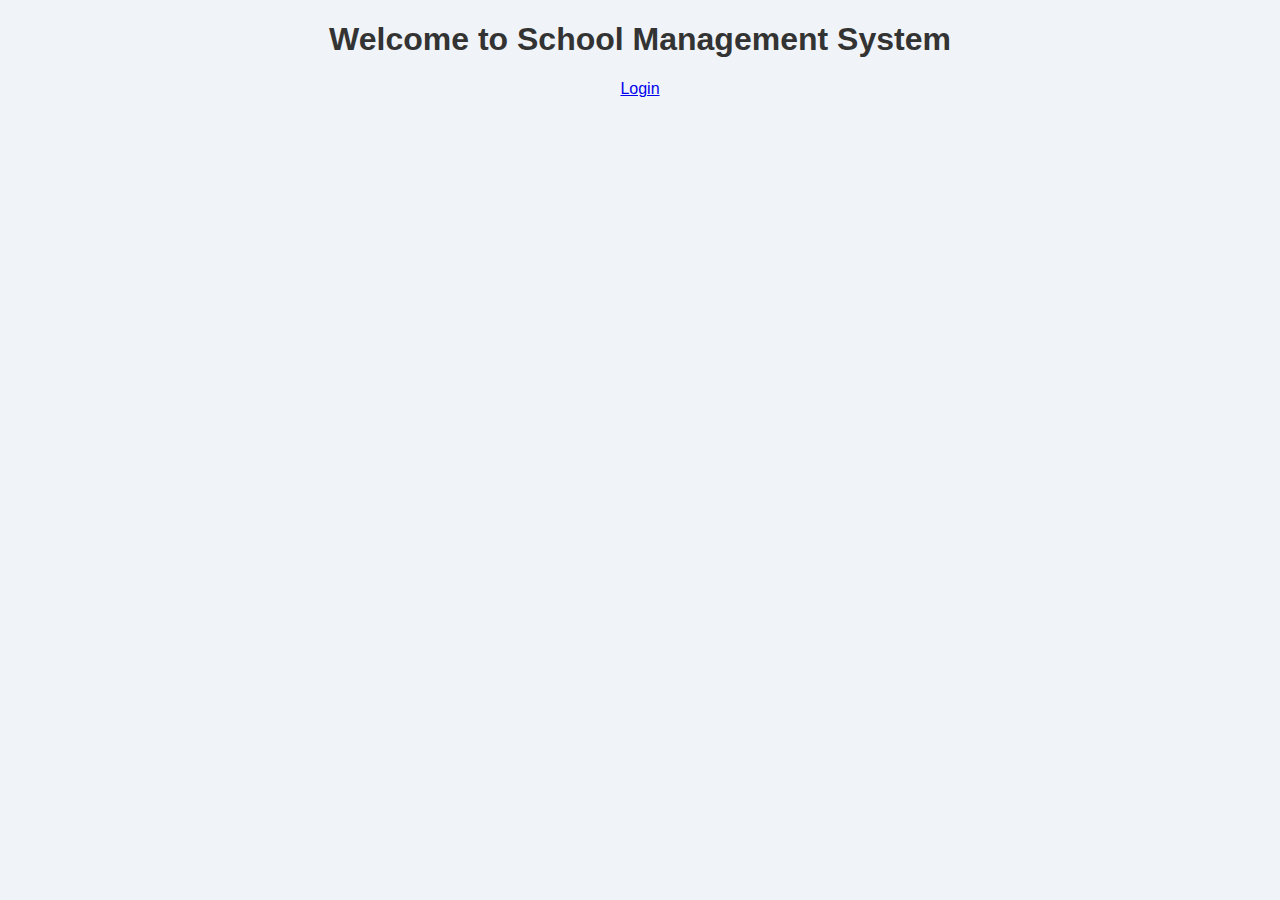
<file: index.html>
<!DOCTYPE html>
<html lang="en">
<head>
  <meta charset="UTF-8" />
  <title>School Management System</title>
  <link rel="stylesheet" href="style.css" />
</head>
<body>
  <h1>Welcome to School Management System</h1>
  <a href="login.html" class="btn">Login</a>
</body>
</html>
</file>
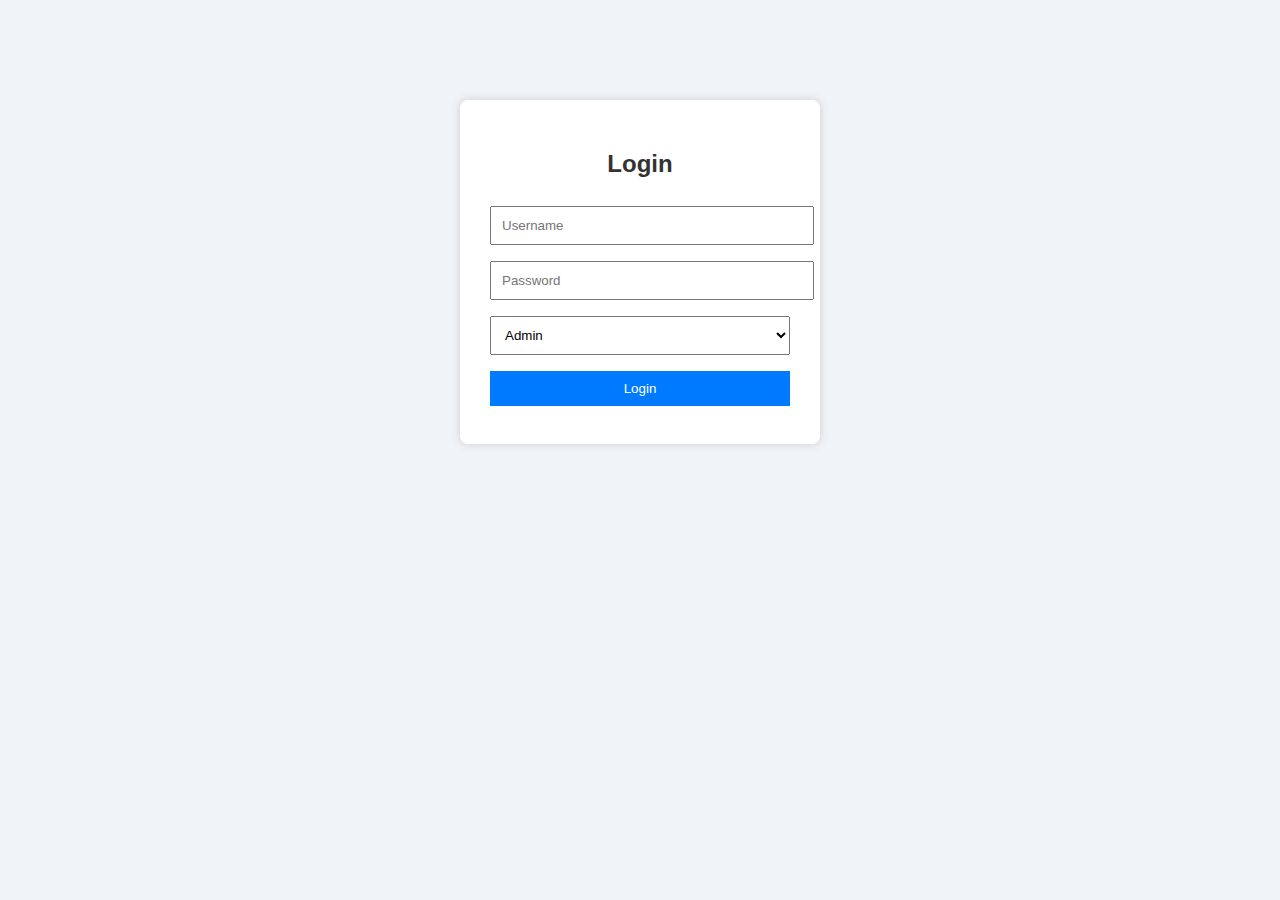
<file: login.html>
<!DOCTYPE html>
<html lang="en">
<head>
  <meta charset="UTF-8">
  <title>Login - School Management System</title>
  <link rel="stylesheet" href="style.css">
</head>
<body>
  <div class="login-box">
    <h2>Login</h2>
    <form id="loginForm">
      <input type="text" id="username" placeholder="Username" required>
      <input type="password" id="password" placeholder="Password" required>
      <select id="role">
        <option value="admin">Admin</option>
        <option value="teacher">Teacher</option>
        <option value="student">Student</option>
      </select>
      <button type="submit">Login</button>
    </form>
  </div>

  <script src="script.js"></script>
</body>
</html>
</file>
<file: style.css>
body {
  font-family: 'Segoe UI', sans-serif;
  background: #f0f4f8;
  text-align: center;
}

h1, h2 {
  color: #333;
}

.login-box {
  background: white;
  padding: 30px;
  width: 300px;
  margin: 100px auto;
  border-radius: 8px;
  box-shadow: 0 0 10px #ccc;
}

input, select, button {
  width: 100%;
  padding: 10px;
  margin: 8px 0;
}

button {
  background: #007bff;
  border: none;
  color: white;
  cursor: pointer;
}

button:hover {
  background: #0056b3;
}
</file>
